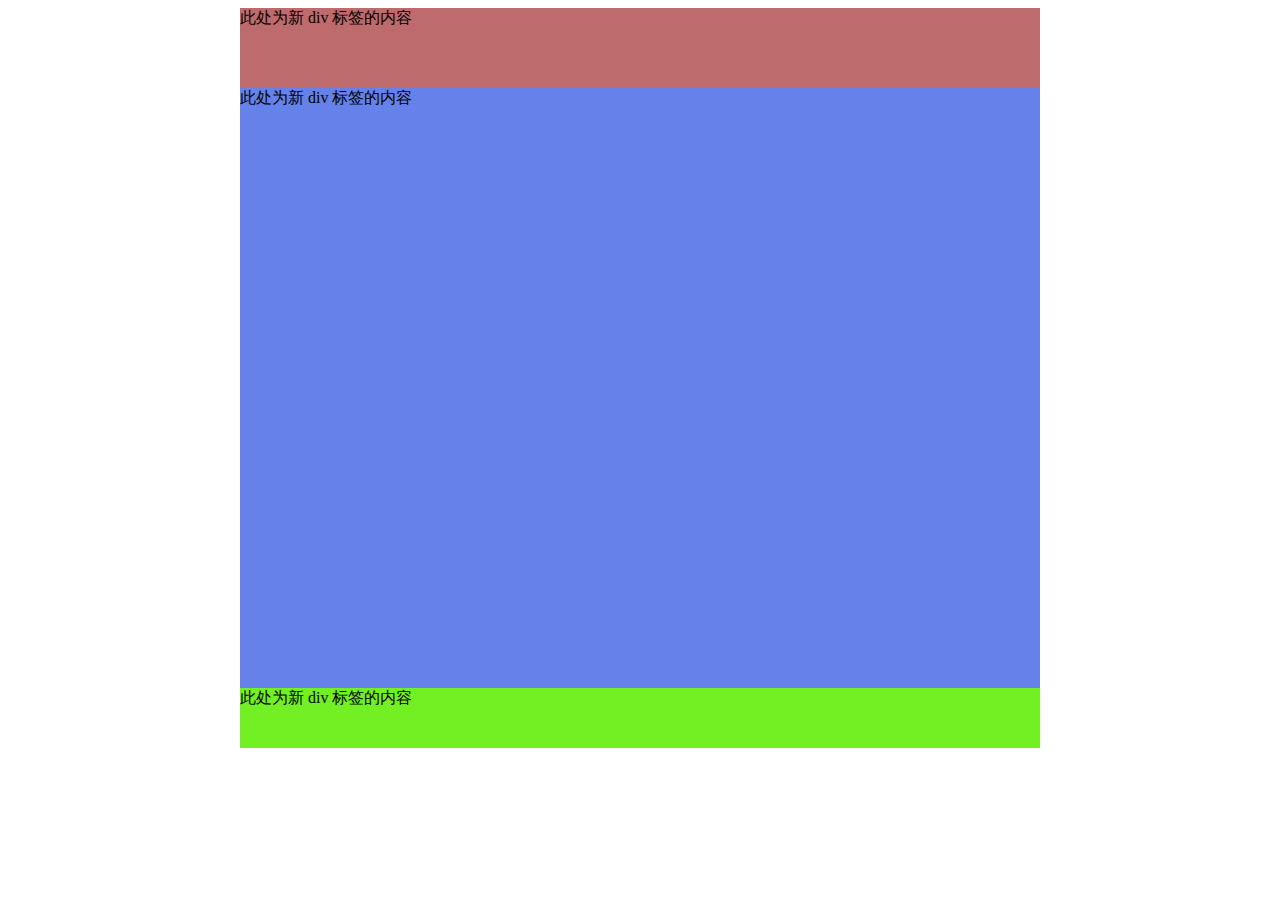
<file: zy1.html>
<!doctype html>
<html>
<head>
<meta charset="gb2312">
<title>��ҵ1</title>
<style type="text/css">
.header {
	width: 800px;
	height: 80px;
	background-color: #BD6B6C;
	margin-left: auto;
	margin-right: auto;
}
.main {
	width: 800px;
	height: 600px;
	background-color: #6582EB;
	margin-left: auto;
	margin-right: auto;
}
.footer {
	width: 800px;
	height: 60px;
	background-color: #72F024;
	margin-left: auto;
	margin-right: auto;
}
</style>
</head>

<body>
<div class="header">�˴�Ϊ�� div ��ǩ������</div>
<div class="main"> �˴�Ϊ�� div ��ǩ������</div>
<div class="footer">�˴�Ϊ�� div ��ǩ������</div>
</body>
</html>
</file>
